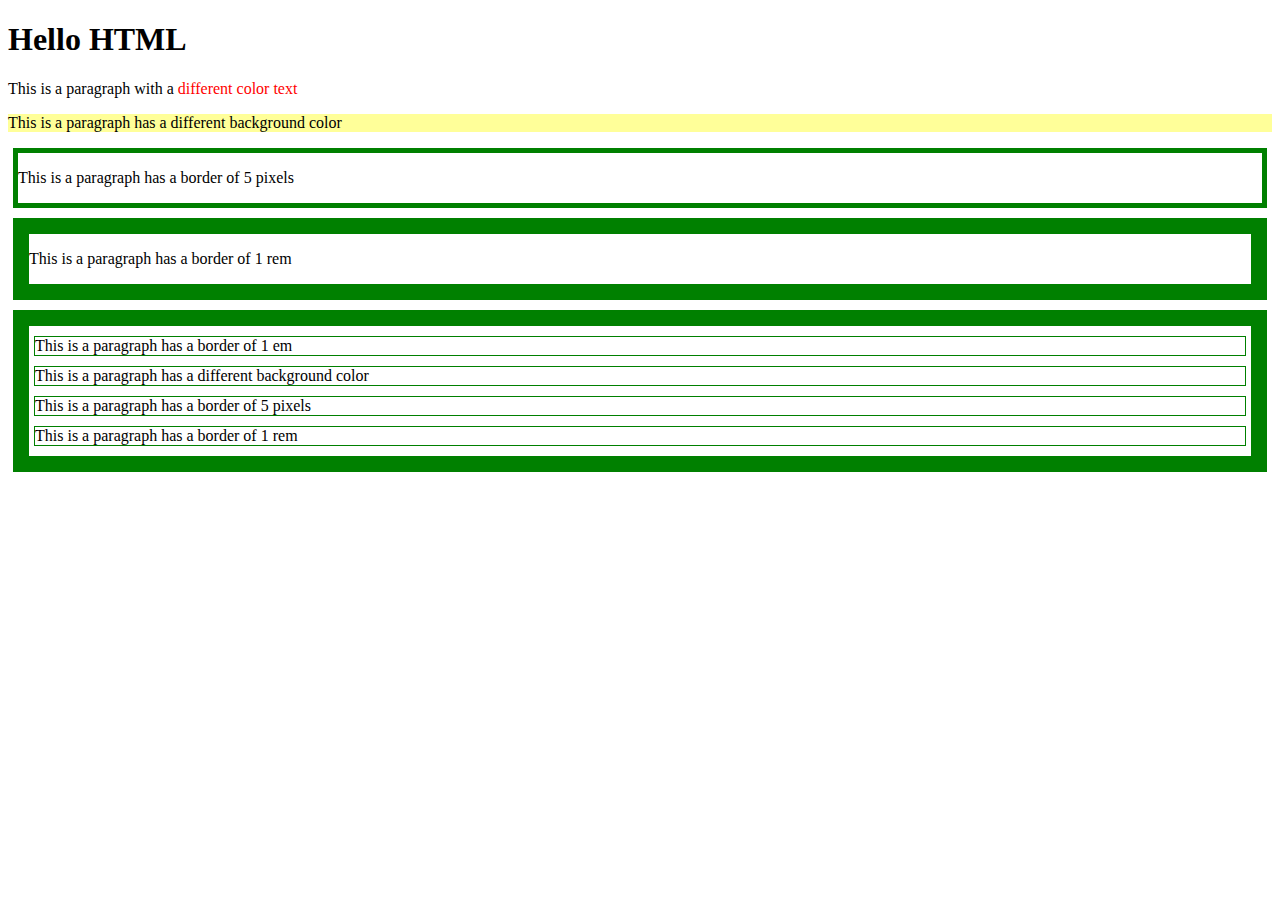
<file: assignment1.html>
<!DOCTYPE html>
<html>
<head>
	<title>Assignment1</title>
	<link rel="stylesheet" href="style.css">
</head>
<body>
	<h1>Hello HTML</h1>
	<p >
		This is a paragraph with a <span class="par_color">different color text</span>
	</p>
	<div id="bgcolor"> 
		<p >
			This is a paragraph has a different background color
		</p>
	</div>
	<div class="firstbox">
		<p>
			This is a paragraph has a border of 5 pixels
		</p>
	</div>
	<div class="secondbox">
		<p>
			This is a paragraph has a border of 1 rem
		</p>
	</div>
	<div id="thirdbox">
		<p>
			This is a paragraph has a border of 1 em
		</p>
		<div > 
		<p >
			This is a paragraph has a different background color
		</p>
	</div>
	<div >
		<p>
			This is a paragraph has a border of 5 pixels
		</p>
	</div>
	<div >
		<p>
			This is a paragraph has a border of 1 rem
		</p>
	</div>

	</div>

</body>
</html>
</file>
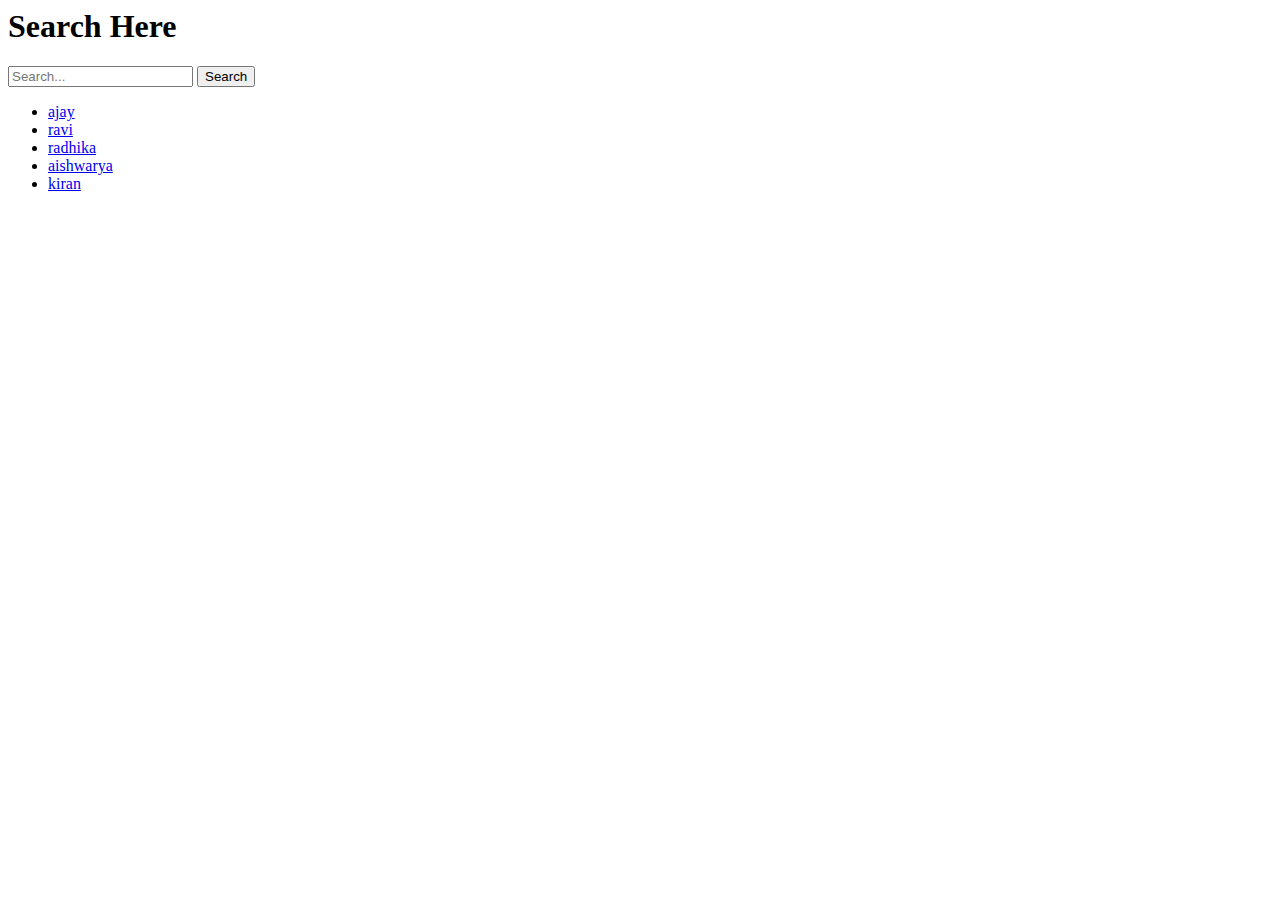
<file: day5/day5assignment.html>
<html lang="en">
<head>
    <meta charset="UTF-8">
    <meta http-equiv="X-UA-Compatible" content="IE=edge">
    <meta name="viewport" content="width=device-width, initial-scale=1.0">
    <title>HOME</title>
</head>
<body>
    <h1>Search Here</h1>
    <input type="text" id="search" placeholder="Search..." onkeyup="myFunction()">
    <button type="submit">Search</button>
    <ul id="listdata">
        <li><a href="#">ajay</a></li>
        <li><a href="#">ravi</a></li>
        <li><a href="#">radhika</a></li>
        <li><a href="#">aishwarya</a></li>
        <li><a href="#">kiran</a></li>
      </ul>
      <script>
          function myFunction(){
              var input, filter, ul,li,a,i, txtValue;
              input=document.getElementById('search');
              filter=input.value.toUpperCase();
              ul=document.getElementById('listdata');
              li=ul.getElementsByTagName('li');
              for (i=0; i<li.length;i++){
                  a=li[i].getElementsByTagName('a')[0];
                  txtValue=a.textContent|| a.innerText;
                  if (txtValue.toUpperCase().indexOf(filter) > -1){
                      li[i].style.display='';
                  }else{
                      li[i].style.display='none';
                  }
              }
          }
      </script>
</body>
</html>
</file>
<file: style.css>
.par_color{
	color: red;
}
#bgcolor{
	background-color: #ffff99;
}
.firstbox{
	margin:10px 5px;
	border:5px solid #008000;
}
.secondbox{
	margin:10px 5px;
	border:1rem solid #008000;
}
#thirdbox {
	margin:10px 5px;
	border:1em solid #008000;
}
#thirdbox p{
	margin:10px 5px;
	border:1px solid #008000;
}
h2{
}
</file>
